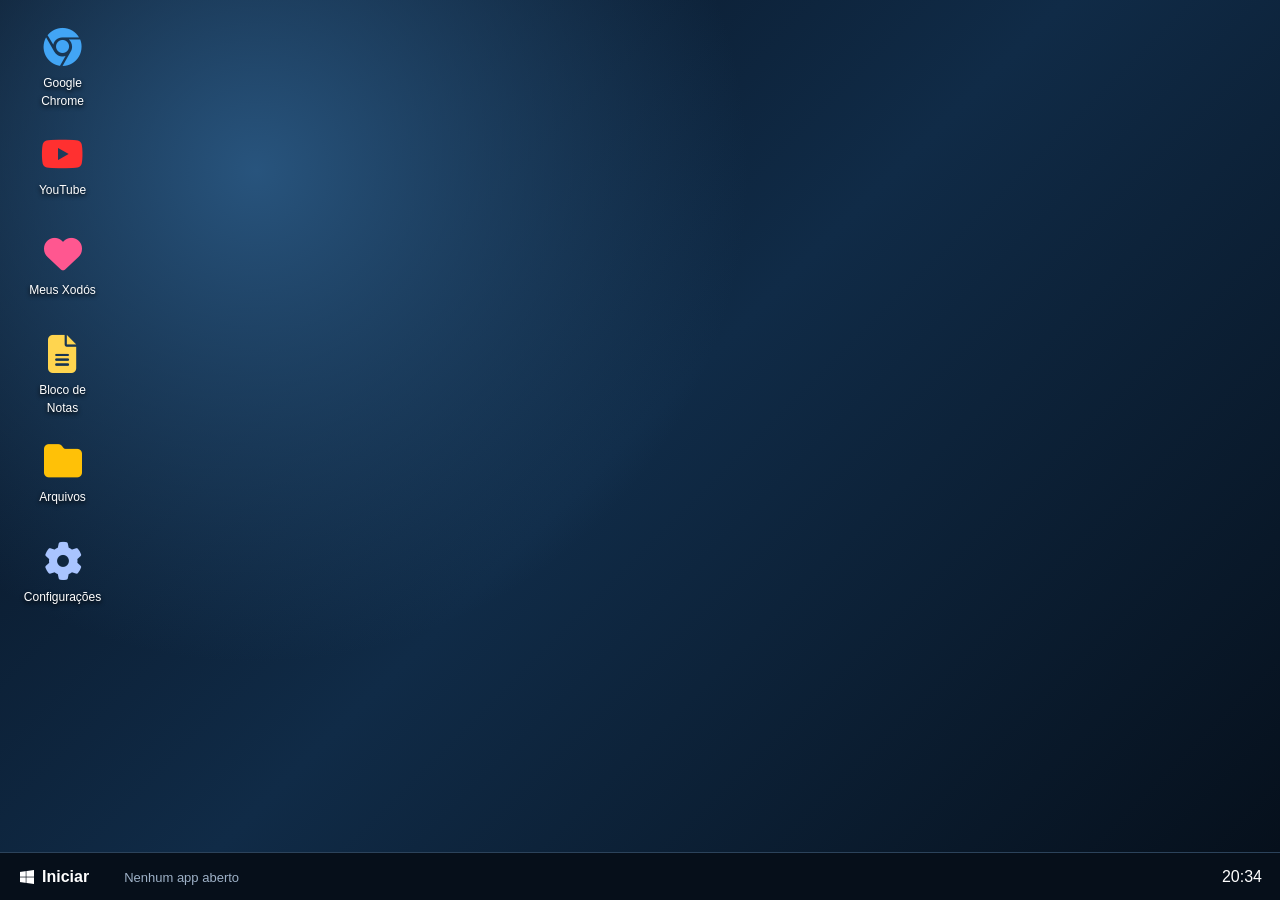
<file: index.html>
<!DOCTYPE html>
<html lang="pt-BR">
<head>
<meta charset="UTF-8">
<meta name="viewport" content="width=device-width, initial-scale=1.0">
<title>Meu PC Virtual</title>

<link rel="stylesheet"
href="https://cdnjs.cloudflare.com/ajax/libs/font-awesome/6.5.1/css/all.min.css">

<style>
*{
  box-sizing:border-box;
  margin:0;
  padding:0;
  font-family:Arial,Helvetica,sans-serif;
}

body{
  width:100vw;
  height:100vh;
  overflow:hidden;
  color:white;
  background:#07111f;
}

/* DESKTOP */

.desktop{
  position:absolute;
  inset:0 0 48px 0;
  overflow:hidden;
  background:
    radial-gradient(circle at 20% 20%,#28547d,transparent 40%),
    linear-gradient(135deg,#07111f,#102b47,#06101c);
}

/* ÍCONES */

.desktop-icons{
  position:absolute;
  top:20px;
  left:15px;
  display:flex;
  flex-direction:column;
  gap:10px;
}

.icon{
  width:95px;
  min-height:90px;
  padding:8px;
  text-align:center;
  border-radius:10px;
  cursor:pointer;
  user-select:none;
}

.icon:hover{
  background:rgba(255,255,255,.12);
}

.icon i{
  display:block;
  font-size:38px;
  margin-bottom:7px;
}

.icon span{
  font-size:12px;
  text-shadow:0 2px 4px #000;
}

.chrome-color{color:#42a5f5}
.youtube-color{color:#ff3030}
.xodo-color{color:#ff5790}
.notes-color{color:#ffd54f}
.folder-color{color:#ffc107}
.settings-color{color:#a9c4ff}

/* JANELAS */

.window{
  position:absolute;
  top:8%;
  left:20%;
  width:65%;
  height:72%;
  min-width:320px;
  min-height:250px;
  background:#0d1827;
  border:1px solid #38536f;
  border-radius:12px;
  overflow:hidden;
  box-shadow:0 25px 70px rgba(0,0,0,.6);
  z-index:10;
}

.hidden{
  display:none;
}

.window-header{
  height:44px;
  display:flex;
  align-items:center;
  justify-content:space-between;
  padding:0 10px 0 15px;
  background:linear-gradient(#192d45,#0c1725);
  border-bottom:1px solid #30475f;
  cursor:move;
}

.win-title{
  display:flex;
  align-items:center;
  gap:9px;
  font-size:14px;
  font-weight:bold;
}

.win-controls button{
  width:34px;
  height:28px;
  border:0;
  border-radius:6px;
  background:#26394f;
  color:white;
  cursor:pointer;
}

.win-controls button:hover{
  background:#df4059;
}

.window-body{
  height:calc(100% - 44px);
  background:#091421;
  overflow:auto;
}

/* CHROME */

.browser-bar{
  height:52px;
  display:flex;
  gap:8px;
  padding:8px;
  background:#142237;
}

.browser-bar input{
  flex:1;
  border:1px solid #38516c;
  border-radius:8px;
  padding:0 12px;
  background:#08121f;
  color:white;
  outline:none;
}

.browser-bar button{
  border:0;
  border-radius:8px;
  padding:0 16px;
  background:#2587ff;
  color:white;
  cursor:pointer;
}

#chrome-iframe{
  width:100%;
  height:calc(100% - 52px);
  border:0;
}

/* XODÓS */

.xodo-body{
  padding:20px;
}

.xodo-form{
  padding:18px;
  border-radius:12px;
  background:#13243a;
  border:1px solid #304963;
}

.xodo-form h3{
  margin-bottom:15px;
}

.xodo-form input{
  width:100%;
  height:42px;
  margin-bottom:10px;
  padding:0 12px;
  border:1px solid #38516b;
  border-radius:8px;
  background:#08121f;
  color:white;
  outline:none;
}

.xodo-form button{
  width:100%;
  height:42px;
  border:0;
  border-radius:8px;
  background:#ff4f91;
  color:white;
  font-weight:bold;
  cursor:pointer;
}

.xodo-grid{
  display:grid;
  grid-template-columns:repeat(auto-fill,minmax(180px,1fr));
  gap:12px;
  margin-top:15px;
}

.xodo-card{
  padding:18px;
  border-radius:12px;
  background:#13243a;
  border:1px solid #2e4966;
}

.xodo-card .emoji{
  font-size:38px;
}

.xodo-card h4{
  margin:8px 0;
}

.xodo-card p{
  color:#9eb1c7;
  font-size:13px;
  word-break:break-word;
}

.xodo-card button{
  margin-top:12px;
  padding:7px 10px;
  border:0;
  border-radius:6px;
  background:#e8465d;
  color:white;
  cursor:pointer;
}

/* NOTAS */

#notepad{
  width:100%;
  height:100%;
  resize:none;
  border:0;
  outline:0;
  padding:20px;
  background:#0e1928;
  color:white;
  font-size:16px;
}

/* ARQUIVOS */

.files{
  padding:25px;
}

.folder{
  display:inline-flex;
  flex-direction:column;
  align-items:center;
  justify-content:center;
  width:120px;
  height:120px;
  border-radius:10px;
  cursor:pointer;
}

.folder:hover{
  background:#19324e;
}

.folder i{
  font-size:45px;
  color:#ffc107;
  margin-bottom:8px;
}

/* CONFIGURAÇÕES */

.settings{
  padding:25px;
}

.setting{
  padding:18px;
  margin-bottom:12px;
  border-radius:12px;
  background:#13243a;
}

.setting button{
  margin-top:10px;
  padding:9px 14px;
  border:0;
  border-radius:7px;
  background:#2587ff;
  color:white;
  cursor:pointer;
}

/* MENU INICIAR */

.start-menu{
  position:absolute;
  left:10px;
  bottom:58px;
  width:330px;
  min-height:380px;
  padding:15px;
  display:none;
  z-index:1000;
  border:1px solid #38546f;
  border-radius:14px;
  background:rgba(10,22,36,.98);
  box-shadow:0 15px 50px rgba(0,0,0,.6);
}

.start-menu.show{
  display:block;
}

.start-user{
  padding:12px;
  margin-bottom:8px;
  border-bottom:1px solid #2a4159;
}

.start-item{
  padding:13px;
  border-radius:8px;
  cursor:pointer;
}

.start-item:hover{
  background:#1c3652;
}

.start-bottom{
  margin-top:10px;
  padding-top:10px;
  border-top:1px solid #2a4159;
}

/* BARRA */

.taskbar{
  position:absolute;
  left:0;
  bottom:0;
  width:100%;
  height:48px;
  display:flex;
  align-items:center;
  background:rgba(7,15,26,.97);
  border-top:1px solid #2c435b;
  z-index:2000;
}

.start-btn{
  height:100%;
  padding:0 20px;
  display:flex;
  align-items:center;
  gap:8px;
  cursor:pointer;
  font-weight:bold;
}

.start-btn:hover{
  background:#172d47;
}

.taskbar-apps{
  flex:1;
  padding-left:15px;
}

.active-app-indicator{
  color:#9eb1c7;
  font-size:13px;
}

.system-tray{
  padding:0 18px;
}

/* TOAST */

.toast{
  position:absolute;
  right:20px;
  bottom:65px;
  padding:13px 17px;
  display:none;
  border-radius:9px;
  background:#152a42;
  border:1px solid #395570;
  box-shadow:0 10px 30px #0008;
  z-index:3000;
}

.toast.show{
  display:block;
}

/* CELULAR */

@media(max-width:700px){

  .window{
    left:3%;
    top:5%;
    width:94%;
    height:82%;
  }

  .desktop-icons{
    display:grid;
    grid-template-columns:repeat(3,80px);
    gap:5px;
  }

  .icon{
    width:80px;
  }

  .start-menu{
    width:calc(100% - 20px);
  }
}
</style>
</head>

<body>

<div class="desktop">

<!-- ÍCONES -->

<div class="desktop-icons">

<div class="icon" onclick="openWindow('win-chrome')">
<i class="fa-brands fa-chrome chrome-color"></i>
<span>Google Chrome</span>
</div>

<div class="icon" onclick="openWindow('win-youtube')">
<i class="fa-brands fa-youtube youtube-color"></i>
<span>YouTube</span>
</div>

<div class="icon" onclick="openWindow('win-xodos')">
<i class="fa-solid fa-heart xodo-color"></i>
<span>Meus Xodós</span>
</div>

<div class="icon" onclick="openWindow('win-notes')">
<i class="fa-solid fa-file-lines notes-color"></i>
<span>Bloco de Notas</span>
</div>

<div class="icon" onclick="openWindow('win-files')">
<i class="fa-solid fa-folder folder-color"></i>
<span>Arquivos</span>
</div>

<div class="icon" onclick="openWindow('win-settings')">
<i class="fa-solid fa-gear settings-color"></i>
<span>Configurações</span>
</div>

</div>

<!-- CHROME -->

<div class="window hidden" id="win-chrome">

<div class="window-header">

<div class="win-title">
<i class="fa-brands fa-chrome"></i>
Google Chrome
</div>

<div class="win-controls">
<button onclick="closeWindow('win-chrome')">✕</button>
</div>

</div>

<div class="browser-bar">

<input
id="chrome-url"
value="https://www.google.com"
placeholder="Digite uma URL ou pesquisa..."
>

<button onclick="navigateChrome()">
<i class="fa-solid fa-arrow-right"></i>
Ir
</button>

</div>

<div class="window-body">

<iframe
id="chrome-iframe"
src="https://www.google.com">
</iframe>

</div>

</div>

<!-- YOUTUBE -->

<div class="window hidden" id="win-youtube">

<div class="window-header">

<div class="win-title">
<i class="fa-brands fa-youtube"></i>
YouTube
</div>

<div class="win-controls">
<button onclick="closeWindow('win-youtube')">✕</button>
</div>

</div>

<div class="window-body">

<iframe
src="https://www.youtube.com/embed/jfKfPfyJRdk"
allowfullscreen>
</iframe>

</div>

</div>

<!-- XODÓS -->

<div class="window hidden" id="win-xodos">

<div class="window-header">

<div class="win-title">
<i class="fa-solid fa-heart"></i>
Meus Xodós
</div>

<div class="win-controls">
<button onclick="closeWindow('win-xodos')">✕</button>
</div>

</div>

<div class="window-body xodo-body">

<div class="xodo-form">

<h3>
<i class="fa-solid fa-plus"></i>
Adicionar Xodó
</h3>

<input
id="xodo-title"
placeholder="Nome do Xodó"
>

<input
id="xodo-emoji"
placeholder="Emoji"
maxlength="2"
>

<input
id="xodo-link"
placeholder="Link ou anotação"
>

<button onclick="addXodo()">
<i class="fa-solid fa-floppy-disk"></i>
Salvar Xodó
</button>

</div>

<hr style="margin:20px 0;border-color:#29415d">

<h3>
<i class="fa-solid fa-star"></i>
Meus Itens
</h3>

<div
class="xodo-grid"
id="xodoContainer">
</div>

</div>

</div>

<!-- NOTAS -->

<div class="window hidden" id="win-notes">

<div class="window-header">

<div class="win-title">
<i class="fa-solid fa-file-lines"></i>
Bloco de Notas
</div>

<div class="win-controls">
<button onclick="closeWindow('win-notes')">✕</button>
</div>

</div>

<div class="window-body">

<textarea
id="notepad"
placeholder="Digite suas anotações..."
></textarea>

</div>

</div>

<!-- ARQUIVOS -->

<div class="window hidden" id="win-files">

<div class="window-header">

<div class="win-title">
<i class="fa-solid fa-folder"></i>
Explorador de Arquivos
</div>

<div class="win-controls">
<button onclick="closeWindow('win-files')">✕</button>
</div>

</div>

<div class="window-body">

<div class="files">

<div class="folder">
<i class="fa-solid fa-folder"></i>
<span>Documentos</span>
</div>

<div class="folder">
<i class="fa-solid fa-folder"></i>
<span>Jogos</span>
</div>

<div class="folder">
<i class="fa-solid fa-folder"></i>
<span>Downloads</span>
</div>

<div class="folder">
<i class="fa-solid fa-folder"></i>
<span>Imagens</span>
</div>

</div>

</div>

</div>

<!-- CONFIGURAÇÕES -->

<div class="window hidden" id="win-settings">

<div class="window-header">

<div class="win-title">
<i class="fa-solid fa-gear"></i>
Configurações
</div>

<div class="win-controls">
<button onclick="closeWindow('win-settings')">✕</button>
</div>

</div>

<div class="window-body">

<div class="settings">

<div class="setting">

<h3>
<i class="fa-solid fa-palette"></i>
Papel de parede
</h3>

<button onclick="changeWallpaper(1)">
Azul
</button>

<button onclick="changeWallpaper(2)">
Roxo
</button>

<button onclick="changeWallpaper(3)">
Escuro
</button>

</div>

<div class="setting">

<h3>
<i class="fa-solid fa-trash"></i>
Dados
</h3>

<button onclick="clearData()">
Limpar dados
</button>

</div>

</div>

</div>

</div>

</div>

<!-- MENU INICIAR -->

<div class="start-menu" id="startMenu">

<div class="start-user">
<i class="fa-solid fa-circle-user"></i>
<strong>Meu PC Virtual</strong>
</div>

<div class="start-item"
onclick="openWindow('win-chrome');toggleStart()">
<i class="fa-brands fa-chrome"></i>
Google Chrome
</div>

<div class="start-item"
onclick="openWindow('win-youtube');toggleStart()">
<i class="fa-brands fa-youtube"></i>
YouTube
</div>

<div class="start-item"
onclick="openWindow('win-xodos');toggleStart()">
<i class="fa-solid fa-heart"></i>
Meus Xodós
</div>

<div class="start-item"
onclick="openWindow('win-notes');toggleStart()">
<i class="fa-solid fa-file-lines"></i>
Bloco de Notas
</div>

<div class="start-item"
onclick="openWindow('win-files');toggleStart()">
<i class="fa-solid fa-folder"></i>
Arquivos
</div>

<div class="start-item"
onclick="openWindow('win-settings');toggleStart()">
<i class="fa-solid fa-gear"></i>
Configurações
</div>

<div class="start-bottom">

<div class="start-item"
onclick="location.reload()">

<i class="fa-solid fa-power-off"></i>
Reiniciar PC

</div>

</div>

</div>

<!-- TOAST -->

<div class="toast" id="toast"></div>

<!-- BARRA -->

<footer class="taskbar">

<div class="start-btn"
onclick="toggleStart()">

<i class="fa-brands fa-windows"></i>
Iniciar

</div>

<div class="taskbar-apps">

<span
id="appIndicator"
class="active-app-indicator">
Nenhum app aberto
</span>

</div>

<div class="system-tray">

<span id="clock">
00:00
</span>

</div>

</footer>

<script>

/* JANELAS */

let highestZ=20;

function openWindow(id){

const win=document.getElementById(id);

if(!win)return;

win.classList.remove("hidden");

highestZ++;

win.style.zIndex=highestZ;

updateIndicator();

}

function closeWindow(id){

const win=document.getElementById(id);

if(!win)return;

win.classList.add("hidden");

updateIndicator();

}

/* INDICADOR */

function updateIndicator(){

const open=[...document.querySelectorAll(".window")]
.filter(w=>!w.classList.contains("hidden"));

const indicator=document.getElementById("appIndicator");

if(open.length===0){

indicator.textContent="Nenhum app aberto";

}else{

indicator.textContent=open
.map(w=>w.querySelector(".win-title")?.innerText)
.join(" • ");

}

}

/* MENU */

function toggleStart(){

document
.getElementById("startMenu")
.classList.toggle("show");

}

/* RELÓGIO */

function updateClock(){

const now=new Date();

const h=String(now.getHours()).padStart(2,"0");
const m=String(now.getMinutes()).padStart(2,"0");

document.getElementById("clock").textContent=`${h}:${m}`;

}

setInterval(updateClock,1000);

updateClock();

/* CHROME */

function navigateChrome(){

let url=document
.getElementById("chrome-url")
.value
.trim();

if(!url)return;

if(
!url.startsWith("http://") &&
!url.startsWith("https://")
){

url=
"https://www.google.com/search?q="+
encodeURIComponent(url);

}

document.getElementById("chrome-iframe").src=url;

}

/* XODÓS */

function getXodos(){

return JSON.parse(
localStorage.getItem("meusXodos")||"[]"
);

}

function saveXodos(data){

localStorage.setItem(
"meusXodos",
JSON.stringify(data)
);

}

function addXodo(){

const title=document
.getElementById("xodo-title")
.value.trim();

const emoji=document
.getElementById("xodo-emoji")
.value.trim()||"⭐";

const link=document
.getElementById("xodo-link")
.value.trim();

if(!title){

showToast("Digite um nome.");

return;

}

const xodos=getXodos();

xodos.push({
title,
emoji,
link
});

saveXodos(xodos);

document.getElementById("xodo-title").value="";
document.getElementById("xodo-emoji").value="";
document.getElementById("xodo-link").value="";

loadXodos();

showToast("Xodó salvo!");

}

function loadXodos(){

const container=
document.getElementById("xodoContainer");

const xodos=getXodos();

container.innerHTML="";

if(xodos.length===0){

container.innerHTML=
'<p style="color:#8298ae">Nenhum Xodó salvo.</p>';

return;

}

xodos.forEach((x,index)=>{

const card=document.createElement("div");

card.className="xodo-card";

card.innerHTML=`

<div class="emoji">
${escapeHtml(x.emoji)}
</div>

<h4>
${escapeHtml(x.title)}
</h4>

<p>
${escapeHtml(x.link||"Sem anotação")}
</p>

<button onclick="deleteXodo(${index})">
<i class="fa-solid fa-trash"></i>
Excluir
</button>

`;

if(
x.link &&
(
x.link.startsWith("https://") ||
x.link.startsWith("http://")
)
){

card.onclick=function(e){

if(e.target.closest("button"))return;

window.open(x.link,"_blank");

};

}

container.appendChild(card);

});

}

function deleteXodo(index){

const xodos=getXodos();

xodos.splice(index,1);

saveXodos(xodos);

loadXodos();

showToast("Xodó removido.");

}

/* NOTAS */

const notepad=
document.getElementById("notepad");

notepad.value=
localStorage.getItem("pcNotas")||"";

notepad.addEventListener("input",function(){

localStorage.setItem(
"pcNotas",
this.value
);

});

/* PAPEL DE PAREDE */

function changeWallpaper(type){

const desktop=
document.querySelector(".desktop");

if(type===1){

desktop.style.background=
"linear-gradient(135deg,#07111f,#164b78,#07111f)";

}

if(type===2){

desktop.style.background=
"linear-gradient(135deg,#160b2c,#55207b,#0d1025)";

}

if(type===3){

desktop.style.background=
"linear-gradient(135deg,#050505,#111,#030303)";

}

localStorage.setItem(
"wallpaper",
type
);

showToast("Papel de parede alterado.");

}

function loadWallpaper(){

const saved=
Number(localStorage.getItem("wallpaper"));

if(saved){

changeWallpaper(saved);

}

}

/* LIMPAR */

function clearData(){

if(confirm(
"Apagar todas as notas, Xodós e configurações?"
)){

localStorage.clear();

location.reload();

}

}

/* TOAST */

function showToast(message){

const toast=
document.getElementById("toast");

toast.textContent=message;

toast.classList.add("show");

setTimeout(()=>{
toast.classList.remove("show");
},2200);

}

/* SEGURANÇA */

function escapeHtml(text){

return String(text)
.replaceAll("&","&amp;")
.replaceAll("<","&lt;")
.replaceAll(">","&gt;")
.replaceAll('"',"&quot;")
.replaceAll("'","&#039;");

}

/* JANELAS ARRASTÁVEIS */

document
.querySelectorAll(".window")
.forEach(win=>{

const header=
win.querySelector(".window-header");

let dragging=false;
let offsetX=0;
let offsetY=0;

header.addEventListener("mousedown",e=>{

if(e.target.closest("button"))return;

dragging=true;

highestZ++;

win.style.zIndex=highestZ;

offsetX=
e.clientX-win.offsetLeft;

offsetY=
e.clientY-win.offsetTop;

});

document.addEventListener("mousemove",e=>{

if(!dragging)return;

let x=e.clientX-offsetX;
let y=e.clientY-offsetY;

x=Math.max(
0,
Math.min(
window.innerWidth-win.offsetWidth,
x
)
);

y=Math.max(
0,
Math.min(
window.innerHeight-100,
y
)
);

win.style.left=x+"px";
win.style.top=y+"px";

});

document.addEventListener("mouseup",()=>{
dragging=false;
});

});

/* FECHAR MENU CLICANDO FORA */

document.addEventListener("click",e=>{

const menu=document.getElementById("startMenu");
const button=document.querySelector(".start-btn");

if(
menu.classList.contains("show") &&
!menu.contains(e.target) &&
!button.contains(e.target)
){

menu.classList.remove("show");

}

});

/* INICIAR */

loadXodos();
loadWallpaper();

</script>

</body>
  </html>
</file>
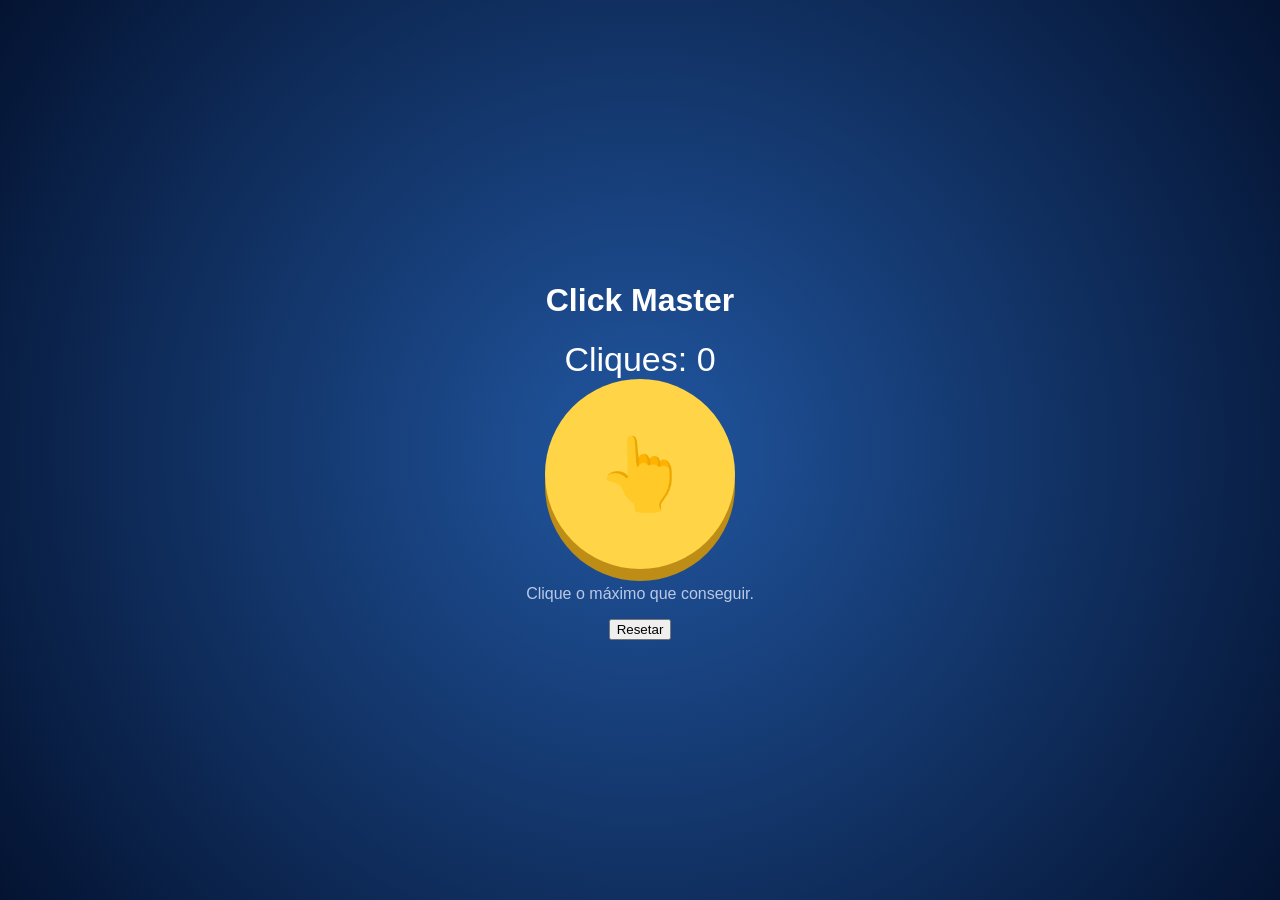
<file: games/Click Master/index.html>
<!doctype html><html lang="pt-BR"><meta charset="utf-8"><meta name="viewport" content="width=device-width"><title>Click Master</title>
<style>body{margin:0;min-height:100vh;display:grid;place-items:center;background:radial-gradient(circle,#2156a0,#041331);color:#fff;font-family:Arial}.box{text-align:center}.coin{width:190px;height:190px;border-radius:50%;border:0;background:#ffd447;font-size:70px;box-shadow:0 12px 0 #bd8d16;cursor:pointer}.coin:active{transform:translateY(8px);box-shadow:0 4px 0 #bd8d16}.score{font-size:34px}.small{color:#b9c9e6}</style>
<div class="box"><h1>Click Master</h1><div class="score">Cliques: <span id="s">0</span></div><button class="coin" onclick="clicker()">👆</button><p class="small">Clique o máximo que conseguir.</p><button onclick="localStorage.removeItem('clicks');location.reload()">Resetar</button></div>
<script>let n=+(localStorage.getItem('clicks')||0);s.textContent=n;function clicker(){n++;s.textContent=n;localStorage.setItem('clicks',n)}</script></html>
</file>
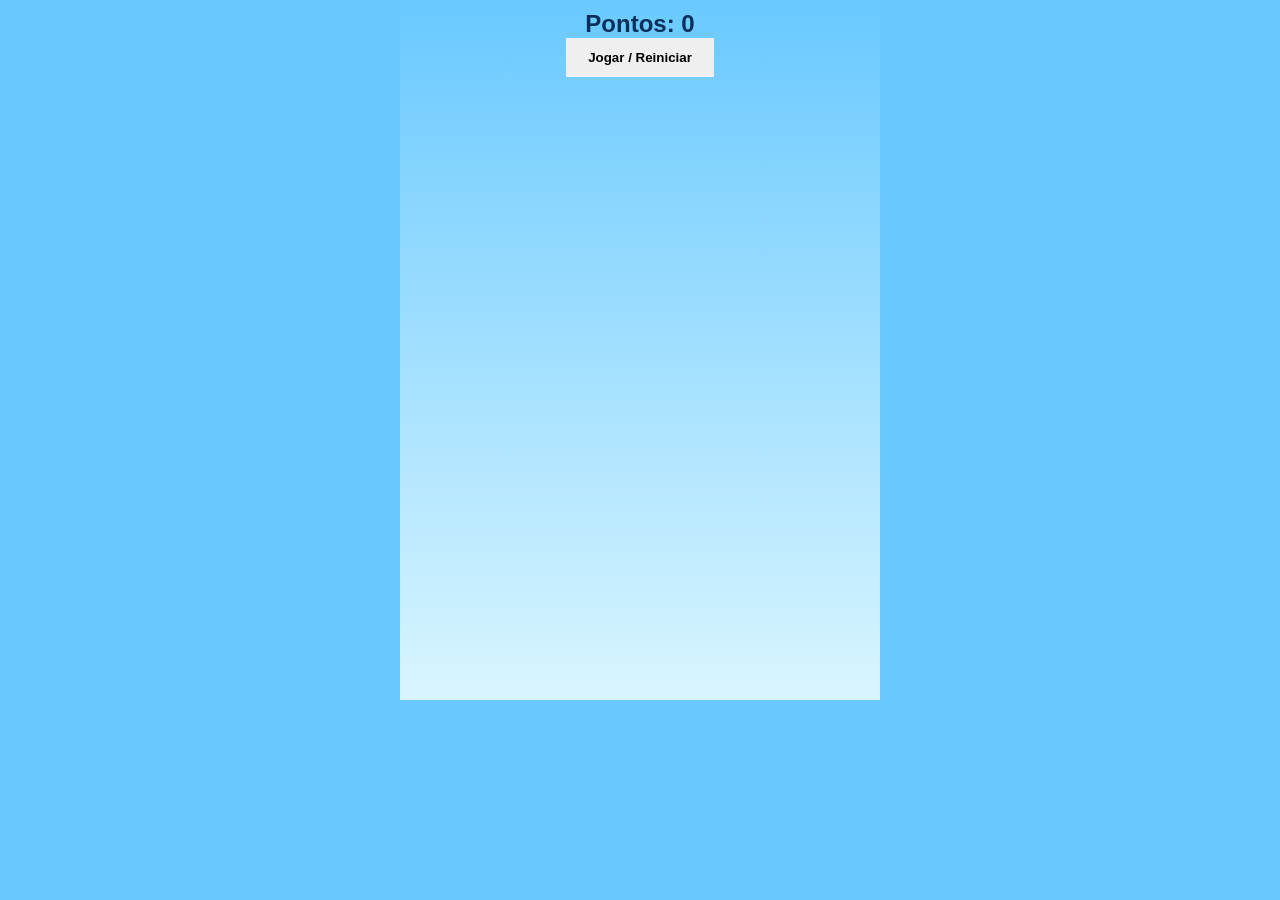
<file: games/Flappy-sky/index.html>
<!doctype html><html lang="pt-BR"><meta charset="utf-8"><meta name="viewport" content="width=device-width"><title>Flappy Sky</title>
<style>body{margin:0;background:#69c9ff;font-family:Arial;text-align:center;overflow:hidden}canvas{display:block;margin:auto;background:linear-gradient(#69c9ff,#d9f5ff);max-width:100vw;max-height:100vh}#ui{position:fixed;top:10px;left:0;right:0;font-size:24px;font-weight:bold;color:#06305a}button{padding:12px 22px;border:0;font-weight:bold}</style>
<div id="ui">Pontos: <span id="score">0</span><br><button onclick="start()">Jogar / Reiniciar</button></div><canvas id="c" width="480" height="700"></canvas>
<script>
const c=document.getElementById('c'),x=c.getContext('2d');let bird,pipe,score,running=false,raf;
function start(){bird={x:100,y:320,v:0};pipe={x:480,gap:180,y:180};score=0;running=true;loop()}
function flap(){if(!running)return;bird.v=-7}
addEventListener('keydown',e=>{if(e.code==='Space'||e.code==='Enter')flap()});c.addEventListener('pointerdown',flap);
function loop(){if(!running)return;x.clearRect(0,0,c.width,c.height);bird.v+=.35;bird.y+=bird.v;pipe.x-=3;
if(pipe.x<-70){pipe.x=480;pipe.y=100+Math.random()*350;score++} 
x.fillStyle='#42a83b';x.fillRect(pipe.x,0,65,pipe.y);x.fillRect(pipe.x,pipe.y+pipe.gap,65,700);
x.font='38px Arial';x.fillText('🐦',bird.x-20,bird.y+14);document.getElementById('score').textContent=score;
if(bird.y<0||bird.y>700|| (bird.x+18>pipe.x&&bird.x-18<pipe.x+65&&(bird.y-18<pipe.y||bird.y+18>pipe.y+pipe.gap))){running=false;alert('Fim de jogo! Pontos: '+score)}else raf=requestAnimationFrame(loop)}
</script></html>
</file>
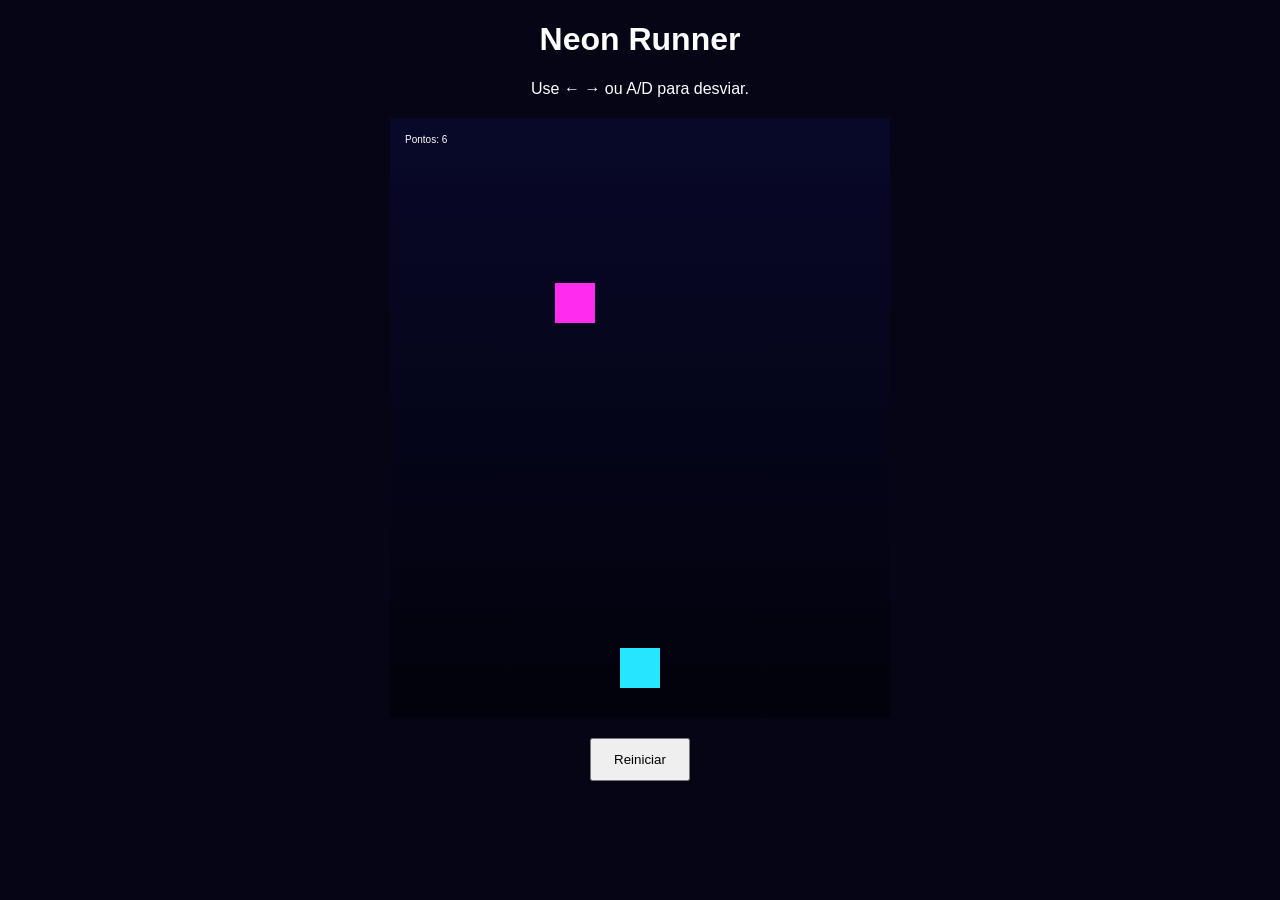
<file: games/Neon Runner/index.html>
<!doctype html><html lang="pt-BR"><meta charset="utf-8"><meta name="viewport" content="width=device-width"><title>Neon Runner</title>
<style>body{margin:0;background:#050516;color:#fff;font-family:Arial;text-align:center}canvas{background:linear-gradient(#080829,#02020b);display:block;margin:20px auto;max-width:95vw}button{padding:12px 22px}</style>
<h1>Neon Runner</h1><p>Use ← → ou A/D para desviar.</p><canvas id="c" width="500" height="600"></canvas><button onclick="reset()">Reiniciar</button>
<script>const c=document.getElementById('c'),x=c.getContext('2d');let p,o,s=0,run=true,k={};function reset(){p={x:230,y:530,w:40,h:40};o=[];s=0;run=true;loop()}addEventListener('keydown',e=>k[e.key.toLowerCase()]=1);addEventListener('keyup',e=>k[e.key.toLowerCase()]=0);function loop(){if(!run)return;x.clearRect(0,0,500,600);if(k.arrowleft||k.a)p.x-=6;if(k.arrowright||k.d)p.x+=6;p.x=Math.max(0,Math.min(460,p.x));if(Math.random()<.035)o.push({x:Math.random()*460,y:-30,w:40,h:40});o.forEach(q=>q.y+=5);o=o.filter(q=>q.y<620);x.fillStyle='#26e6ff';x.fillRect(p.x,p.y,p.w,p.h);x.fillStyle='#ff2cf0';o.forEach(q=>{x.fillRect(q.x,q.y,q.w,q.h);if(p.x<q.x+q.w&&p.x+p.w>q.x&&p.y<q.y+q.h&&p.y+p.h>q.y){run=false;alert('Fim! Pontos: '+s)}});s++;x.fillStyle='#fff';x.fillText('Pontos: '+Math.floor(s/10),15,25);requestAnimationFrame(loop)}reset()</script></html>
</file>
